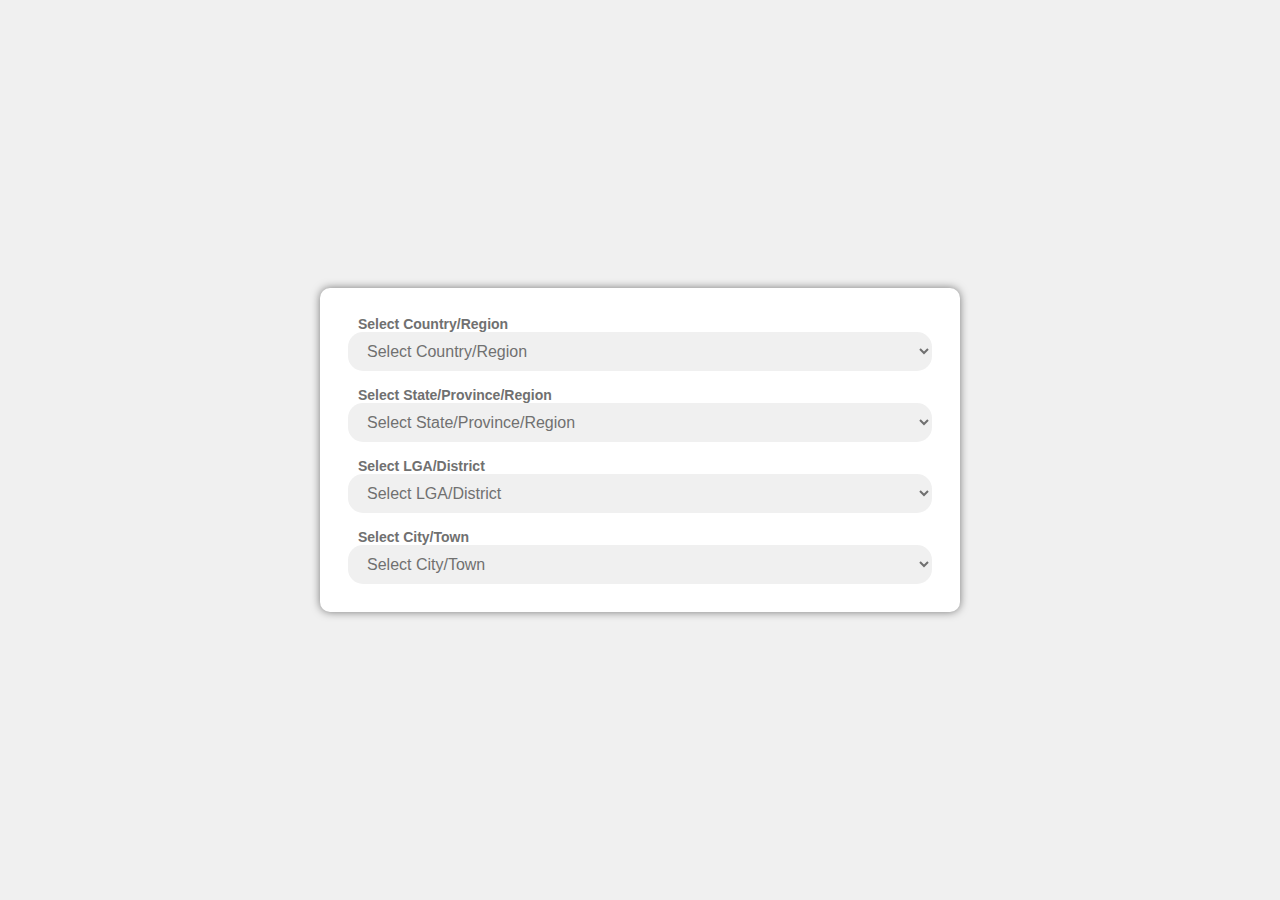
<file: src/test.html>
<!DOCTYPE html>
<html lang="en">
<head>
    <meta charset="UTF-8">
    <meta name="viewport" content="width=device-width, initial-scale=1.0">
    <link rel="stylesheet" href="assets/css/style.css">
    <title>List Local locations in Nigeria</title>
</head>
<body>
    <main class="container">
        <section class="form-container">
            <form action="#" class="list-form">
                <div class="form-group">
                    <label for="country">Select Country/Region</label>
                    <select name="country" id="country" class="form-input" title="Section Country/Region">
                        <option value="">Select Country/Region</option>
                    </select>
                </div>
                <div class="form-group">
                    <label for="state">Select State/Province/Region</label>
                    <select name="state" id="state" class="form-input" title="Select State/Province/Region">
                        <option value="">Select State/Province/Region</option>
                    </select>
                </div>
                <div class="form-group">
                    <label for="lga">Select LGA/District</label>
                    <select name="lga" id="lga" class="form-input" title="Select LGA/District">
                        <option value="">Select LGA/District</option>
                    </select>
                </div>
                <div class="form-group">
                    <label for="lga">Select City/Town</label>
                    <select name="city" id="city" class="form-input" title="Select City/Town">
                        <option value="">Select City/Town</option>
                    </select>
                </div>
            </form>
        </section>
    </main>
    <script src="https://code.jquery.com/jquery-3.6.4.min.js"
  integrity="sha256-oP6HI9z1XaZNBrJURtCoUT5SUnxFr8s3BzRl+cbzUq8="
  crossorigin="anonymous"></script>
    <script src="assets/js/main.js"></script>
</body>
</html>
</file>
<file: src/assets/css/style.css>
* {
    margin: 0;
    padding: 0;
    box-sizing: border-box;
}

:root {
    --primary: #035228;
    --secondary: #707070;
    --danger: #dc143c;
    --warning: #f09f09;
    --success: #0ae38d;
    --white: #ffffff;
    --light: #f0f0f0;
    --purple: #800080;
}

html {
    scroll-behavior: smooth;
}

body {
    font-weight: 400;
    font-size: 14px;
    font-family: 'Poppins', 'Montserrat', 'Roboto', sans-serif;
    overflow-x: hidden;
    background-color: var(--light);
}

.container {
    width: 100%;
    min-height:100svh;
    position: relative;
    display: flex;
    align-items: center;
    justify-content: center;
}

.form-container {
    width: 50%;
    background: var(--white);
    position: relative;
    box-shadow: 0 0 8px rgba(0,0,0,0.5);
    border-radius: 10px;
    outline: 0;
}

.list-form {
    padding: 20px;
    display: flex;
    flex-direction: column;
    align-items: flex-start;
    justify-content: center;
}

.form-group {
    display: flex;
    flex-direction: column;
    padding: 8px;
    width: 100%;
    position: relative;
}

.form-input {
    padding: 10px 15px;
    border: none;
    background: var(--light);
    border-radius: 15px;
    outline: 0;
    color: var(--secondary);
    font-size: 16px;
}

.form-group > label {
    color: var(--secondary);
    font-weight: 700;
    margin-left: 10px;
}

@media only screen and (max-width: 768px) {
    .form-container {
        width: 100%;
        background: var(--white);
        position: relative;
        box-shadow: 0 0 8px rgba(0,0,0,0.5);
        margin: 0 25px;
    }
}
</file>
